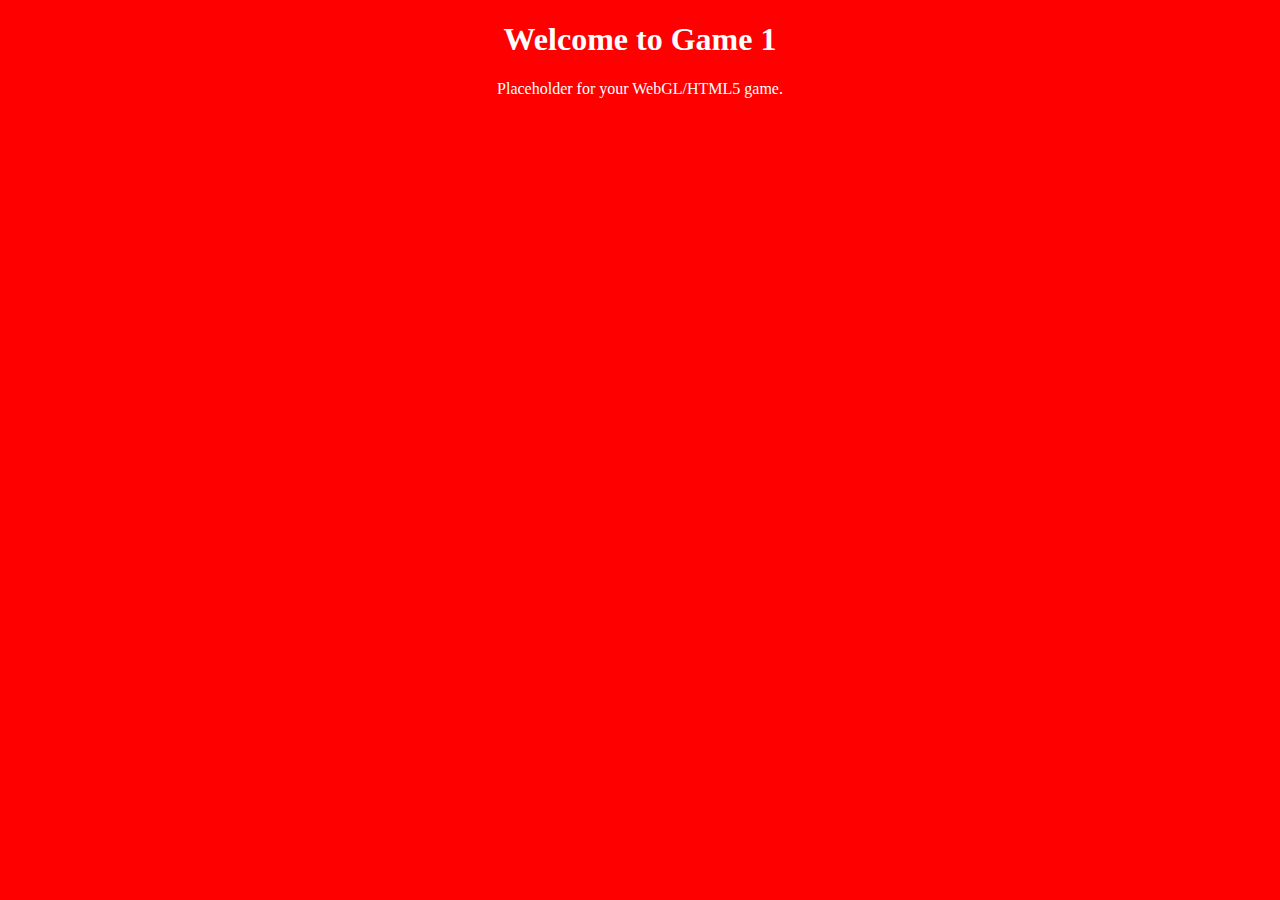
<file: games/game1.html>
<!DOCTYPE html>
<html>
<head>
    <title>Game 1</title>
    <style> body { background: red; text-align: center; color: white; } </style>
</head>
<body>
    <h1>Welcome to Game 1</h1>
    <p>Placeholder for your WebGL/HTML5 game.</p>
</body>
</html>
</file>
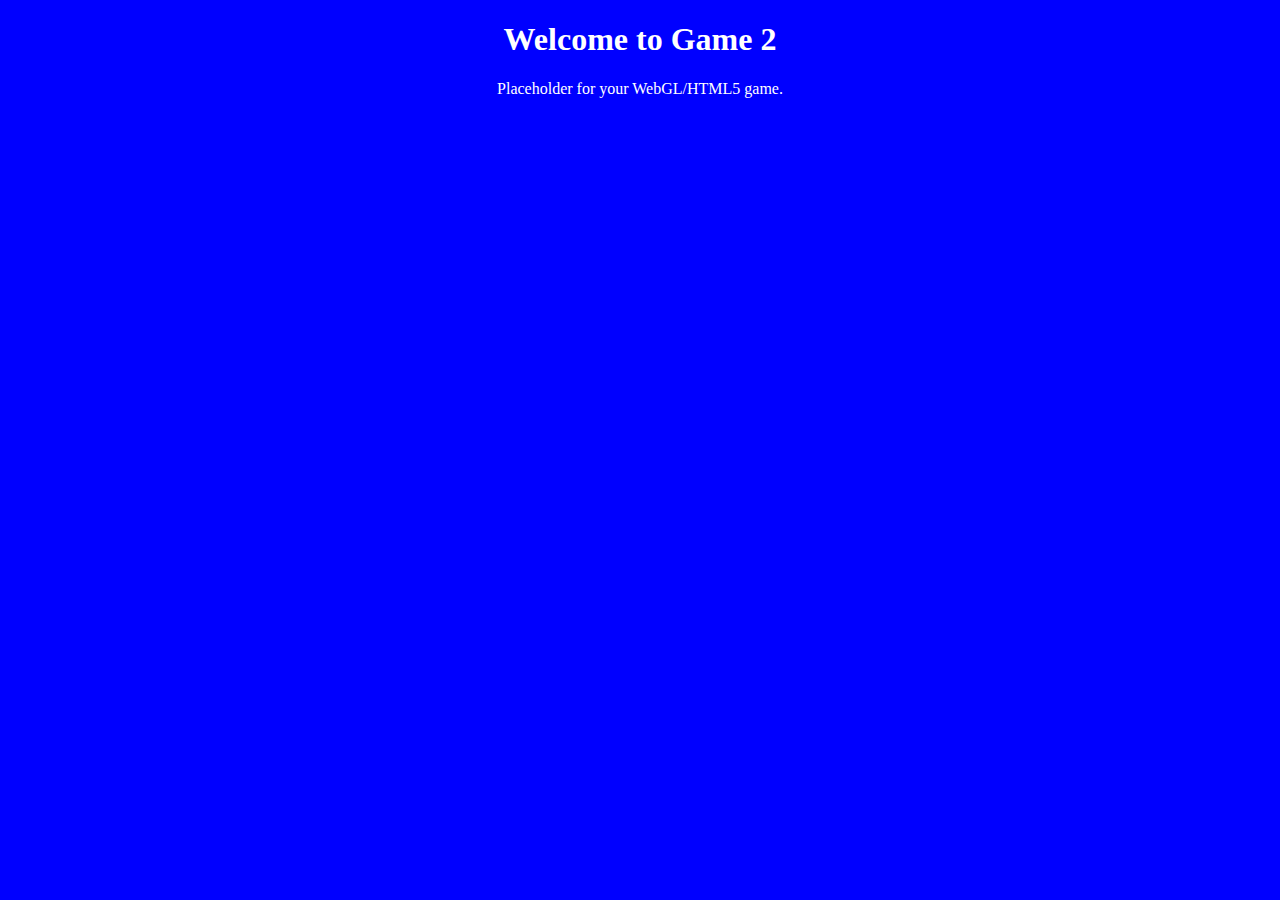
<file: games/game2.html>
<!DOCTYPE html>
<html>
<head>
    <title>Game 2</title>
    <style> body { background: blue; text-align: center; color: white; } </style>
</head>
<body>
    <h1>Welcome to Game 2</h1>
    <p>Placeholder for your WebGL/HTML5 game.</p>
</body>
</html>
</file>
